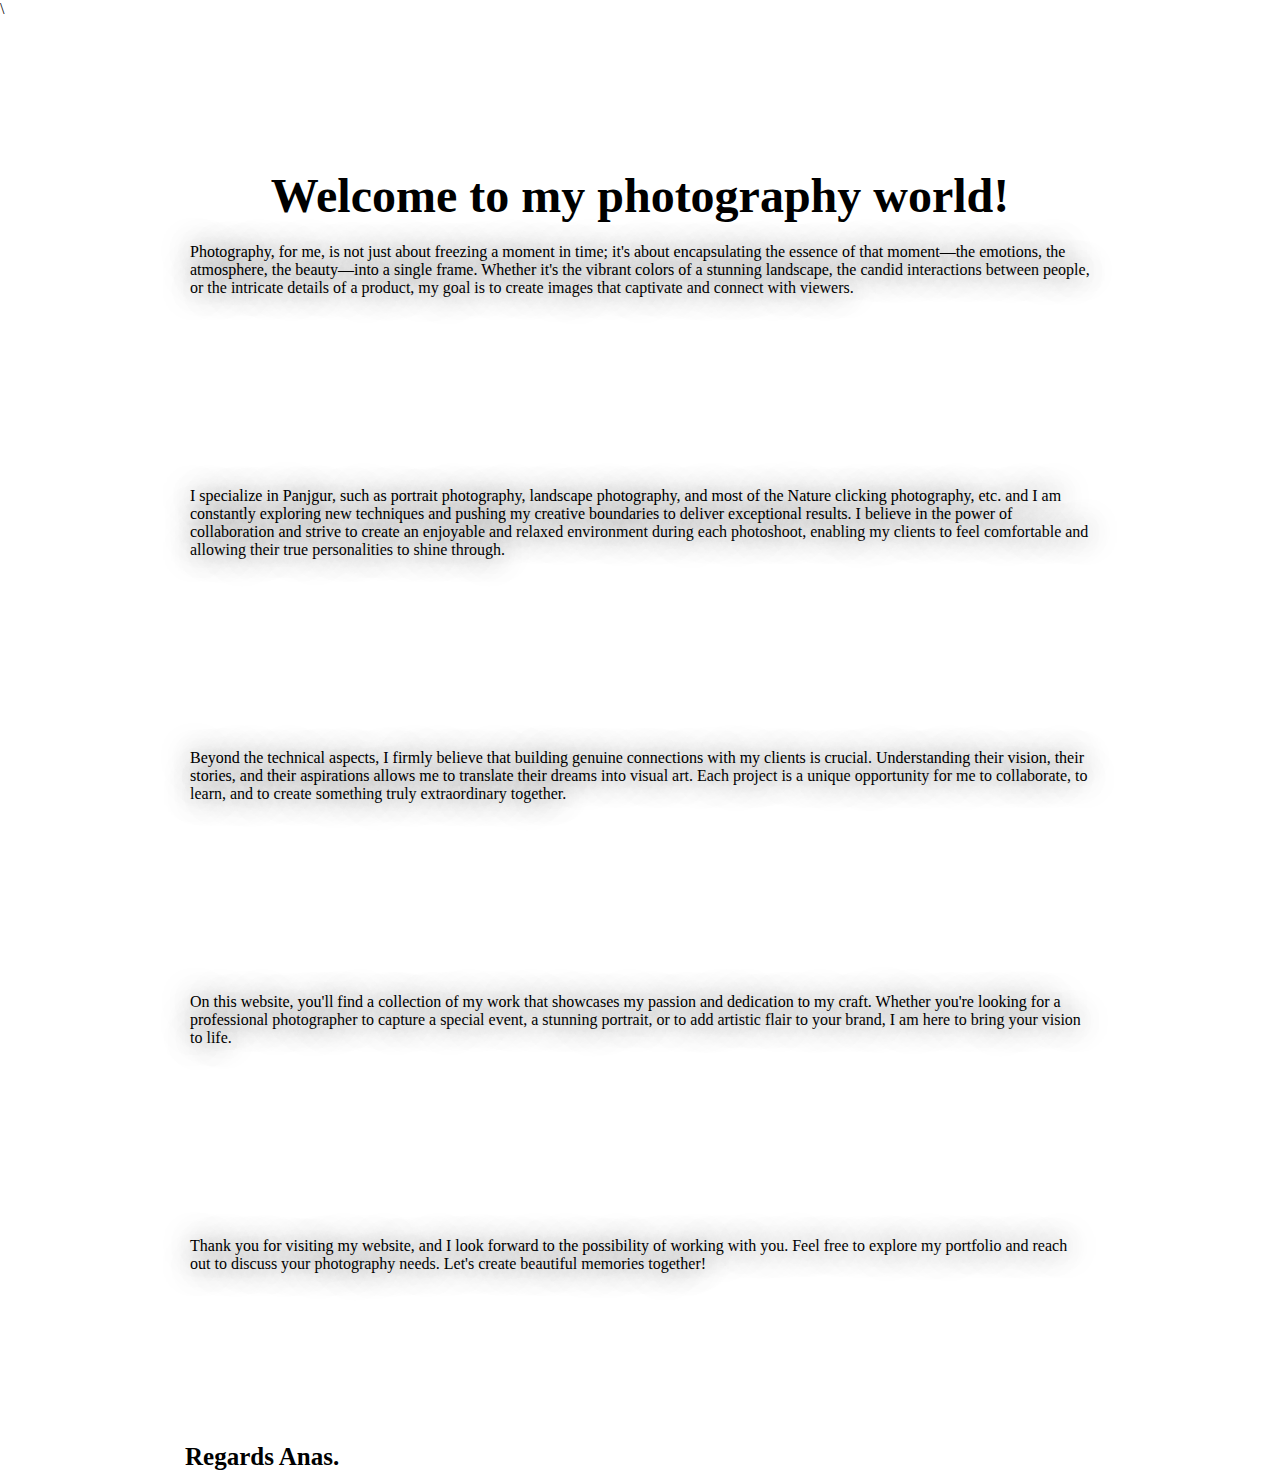
<file: about.html>
<!DOCTYPE html>
<html lang="en">
<head>
    <meta charset="UTF-8">
    <meta http-equiv="X-UA-Compatible" content="IE=edge">
    <meta name="viewport" content="width=device-width, initial-scale=1.0">
    <link rel="stylesheet" href="style.css">\
    <!-- <link href="https://fonts.googleapis.com/css2?family=Bree+Serif&family=Ubuntu&display=swap" rel="stylesheet"> -->
    <title>About</title>
</head>
<body>
    <div class="about">
        <h2 id="welcome">Welcome to my photography world!</h2>
        <div id="about-p">
            <p>Photography, for me, is not just about freezing a moment in time; it's about encapsulating the
                essence of that moment—the emotions, the atmosphere, the beauty—into a single frame. Whether it's
                the vibrant colors of a stunning landscape, the candid interactions between people, or the intricate
                details of a product, my goal is to create images that captivate and connect with viewers.</p>
        </div>
        <div id="about-p">
            <p>I specialize in Panjgur, such as portrait photography, landscape
                photography, and most of the Nature clicking photography, etc. and I am constantly exploring new
                techniques and pushing my
                creative boundaries to deliver exceptional results. I believe in the power of collaboration and
                strive to create an enjoyable and relaxed environment during each photoshoot, enabling my clients to
                feel comfortable and allowing their true personalities to shine through.</p>
        </div>
        <div id="about-p">
            <p>Beyond the technical aspects, I firmly believe that building genuine connections with my clients is
                crucial. Understanding their vision, their stories, and their aspirations allows me to translate
                their dreams into visual art. Each project is a unique opportunity for me to collaborate, to learn,
                and to create something truly extraordinary together.</p>
        </div>
        <div id="about-p">
            <p>On this website, you'll find a collection of my work that showcases my passion and dedication to my
                craft. Whether you're looking for a professional photographer to capture a special event, a stunning
                portrait, or to add artistic flair to your brand, I am here to bring your vision to life.</p>
        </div>
        <div id="about-p">
            <p>Thank you for visiting my website, and I look forward to the possibility of working with you. Feel
                free to explore my portfolio and reach out to discuss your photography needs. Let's create beautiful
                memories together!</p>
        </div>
        <h6>Regards Anas.</h6>
    </div>
</body>
</html>
</file>
<file: style.css>
/* CSS reset */
* {
  margin: 0px;
  padding: 0px;
  font-family: "Bree Serif", serif;
  scroll-behavior: smooth;
  /* font-family: 'Ubuntu', sans-serif; */
}

/* Navigstion bar */
#navbar {
  display: flex;
  align-items: center;
  /* position: relative; */
  position: sticky;
  top: 0px;
}
/* navigation bar : logo */
#logo {
  margin: 5px 15px;
}
#logo img {
  height: 40px;
}

/* list item */
#navbar ul {
  display: flex;
  /* padding: 15px; */
  margin: auto;
}
#navbar::before {
  content: "";
  position: absolute;
  height: 100%;
  width: 100%;
  background-color: black;
  z-index: -1;
  opacity: 0.5;
  /* margin-bottom: 1em; */
}
#navbar ul li {
  list-style: none;
  font-size: 1.3rem;
}
#navbar ul li a {
  /* display: block; */
  text-decoration: none;
  color: white;
  padding: 3px 20px;
  border-radius: 15px;
  margin: 0px 15px;
  transition: all;
  transition-duration: 200ms;
}

#navbar ul li a:hover {
  color: black;
  background-color: white;
}

#navbar ul li a:active {
  color: black;
  background-color: rgb(190, 190, 190);
}

/* Home section */
#home {
  display: flex;
  flex-direction: column;
  padding: 10px 200px;
  justify-content: center;
  align-items: center;
  /* height: 569px; */
}
#home {
  background-image: url("img/home.jpg");
  background-size: cover;
  background-position: center;
  height: 100vh;
  /* z-index: -2; */
  /* margin-top: -0.5em; */
}
#home h1 {
  color: rgb(0, 0, 0);
  text-align: center;
  text-shadow: 3px 4px 6px rgb(57, 57, 57);
}
#home p {
  color: rgb(37, 37, 37);
  text-align: center;
  font-size: 15px;
}
#home #text {
  color: rgb(37, 37, 37);
  text-align: center;
  font-size: 20px;
  /* margin: 8px; */
  height: 38px;
}
.btn {
  padding: 6px 30px;
  margin: 20px;
  border-radius: 20px;
  border: none;

  background-color: rgb(250, 45, 45);
  font-size: 1rem;
  cursor: pointer;
}
.btn a {
  text-decoration: none;
  color: white;
}
.btn:hover {
  background-color: brown;
}
.btn:active {
  background-color: rgb(250, 45, 45);
}

/* services section */
.services-container {
  background-color: rgb(228 228 228);
  height: 125vh;
  /* z-index: -2; */
}
#services {
  margin: 34px;
  display: flex;
  border: none;
}
.h-primary-center {
  text-align: center;
  font-size: 2.5rem;
}
.services-container .h-primary-center {
  padding: 10px;
}
.services-container .center {
  text-align: center;
  font-size: 16px;
  color: rgb(40, 40, 40);
}
#services .box {
  box-shadow: rgb(60, 60, 60) 0px -35px 60px 0px inset;
  background-color: #dedede;
  padding: 11px;
  margin: 7px;
  height: 400px;
  border-radius: 28px;
}

#services .box img {
  display: block;
  margin: auto;
  height: 190px;
  border-radius: 10px;
  text-shadow: none;
}

/*about aection*/
.about-me {
  /* background-color: #fff7dc; */
  background-image: url("img/about.jpg");
  background-size: cover;
  /* background-position: center; */
  color: white;
  height: 108vh;
}
.about h2 {
  text-align: center;
  font-size: 3rem;
  position: relative;
  top: 150px;
}
.about h6 {
  display: block;
  margin-left: 185px;
  font-size: 25px;
}
.about-me .about #welcome {
  padding-top: 28px;
  font-size: 2rem;
}
.about #about-p {
  display: flex;
  padding: 20px;
  margin: 150px 170px;
  text-shadow: 0px 0px 30px black;
}
.about-me h6 {
  padding-bottom: 50px;
}

/* Contact Us */
#contact {
  background-color: rgb(45, 45, 45);
  height: 100vh;
}
#contact .h-primary {
  display: flex;
  justify-content: center;
  padding-top: 25px;
  color: white;
  font-family: Arial, Helvetica, sans-serif;
}
#contact-box {
  display: flex;
  padding-bottom: 20px;
  justify-content: center;
  align-items: center;
}
/* #contact .h-primary {
  padding-top: 25px;
  color: white;
  display: flex;
  justify-content: center;
  text-align: center;
  font-size: 30px;
  font-family: Arial, Helvetica, sans-serif;
} */
.form-group {
  display: flex;
  flex-direction: column;
  padding: 10px;
  font-size: 20px;
  display: flex;
}
/* .form-group label {
  color: white;
  font-family: Arial, Helvetica, sans-serif;
} */
.form-group #name {
  border-radius: 2px;
  border: none;
  padding: 7px 25px;
  text-align: center;
}
.form-group textarea {
  text-align: center;
}
.form-group button {
  margin: 20px;
  border-radius: 20px;
  border: none;
  color: white;
  background-color: rgb(250, 45, 45);
  font-size: 1rem;
  cursor: pointer;
  padding: 10px 80px;
}
.form-group button:hover {
  background-color: brown;
}
.form-group button:active {
  background-color: rgb(250, 45, 45);
}

/* client section */
#client-section {
  padding: 1px;
  background-color: rgb(45, 45, 45);
}
#client-section .h-primary-center {
  background-color: rgb(62 62 62);
  margin: 20px 358px;
  border-radius: 10px;
  color: white;
  font-family: Arial, Helvetica, sans-serif;
}
#clients {
  display: flex;
  justify-content: center;
  align-items: center;
}
.client-item {
  margin: 20px 30px;
  border-radius: 50px;
  box-shadow: 0px 0px 30px #5c5c5c;
}
.client-item img {
  width: 80px;
  height: 80px;
  border-radius: 50px;
  transition-property: all;
  transition-duration: 300ms;
}
.client-item img:hover {
  width: 150px;
  height: 150px;
  border-radius: 50px;
}
.client-item img:active {
  width: 100px;
  height: 100px;
  border-radius: 50px;
}

/* utility classes */
.h-primary {
  font-size: 3rem;
  padding: 12px;
}
.h-secondary {
  font-size: 2rem;
  padding: 12px;
}
.copyright {
  background-color: rgb(45, 45, 45);
  color: #cdcdcd;
  text-align: center;
  padding-bottom: 20px;
  font-size: 15px;
}
</file>
